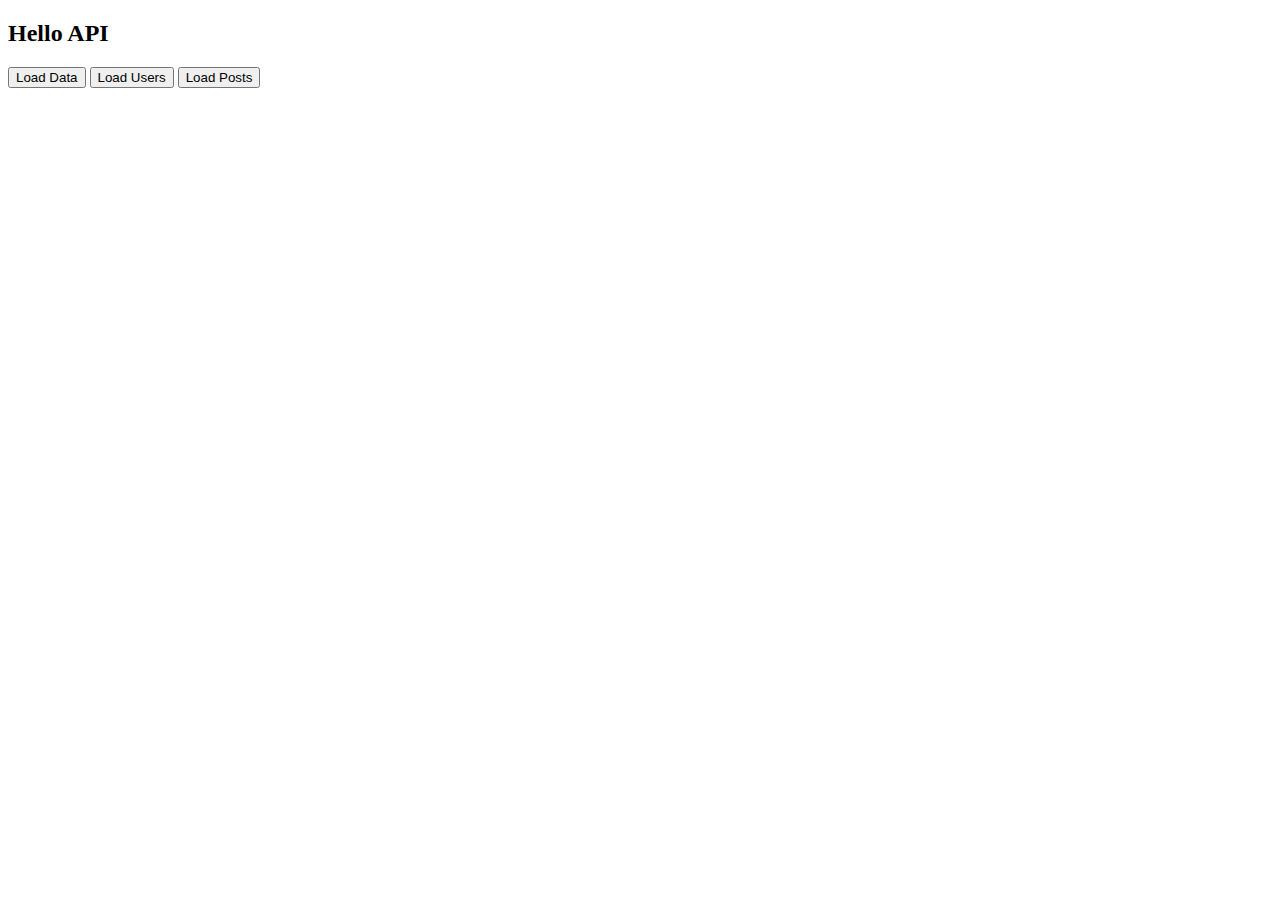
<file: api-intro/index.html>
<!DOCTYPE html>
<html lang="en">

<head>
    <meta charset="UTF-8">
    <meta http-equiv="X-UA-Compatible" content="IE=edge">
    <meta name="viewport" content="width=device-width, initial-scale=1.0">
    <title>API</title>
</head>

<body>
    <h2>Hello API</h2>
    <ul id="users">
    </ul>
    <button onclick="loadData()">Load Data</button>
    <button onclick="loadUsers()">Load Users</button>
    <button onclick="loadPosts()">Load Posts</button>
    <script src="js/api.js"></script>
</body>

</html>
</file>
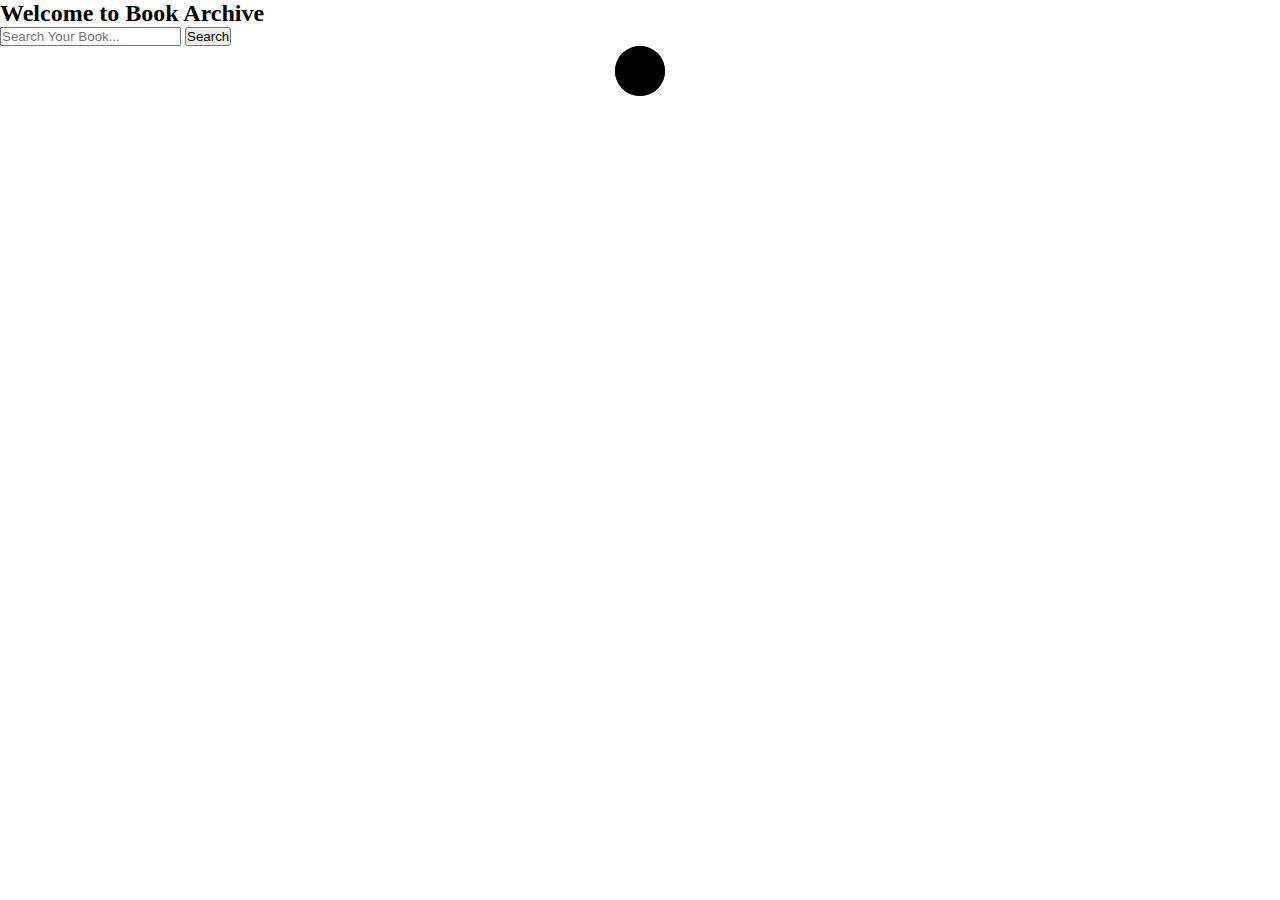
<file: book-archive-shuvro-baset/index.html>
<!DOCTYPE html>
<html lang="en">
<head>
    <meta charset="UTF-8">
    <meta http-equiv="X-UA-Compatible" content="IE=edge">
    <meta name="viewport" content="width=device-width, initial-scale=1.0">
    <title>Book Archive</title>
    <!-- bootstrap link -->
    <link
      href="https://cdn.jsdelivr.net/npm/bootstrap@5.1.0/dist/css/bootstrap.min.css"
      rel="stylesheet"
      integrity="sha384-KyZXEAg3QhqLMpG8r+8fhAXLRk2vvoC2f3B09zVXn8CA5QIVfZOJ3BCsw2P0p/We"
      crossorigin="anonymous"
    />
    <link rel="stylesheet" href="style.css">
</head>
<body>
    
    <!-- search box start -->
    <div class="container">
        <div class="row my-5">
            <div class="col-lg-6 mx-auto">
                <h2 class='text-center'>Welcome to Book Archive</h2>
                <div class="d-flex">
                    <input type="text"  class="form-control me-2"  placeholder="Search Your Book..." id="searchInput" />
                    <button onclick="loadBook()" class="btn btn-dark" id="search-btn">Search</button>
                  </div>
            </div>

        </div>
    <!-- search box end  -->
        <div class="row">
            <div class="col-lg-12">
                <!-- spinner -->
                <div class="wrapper">
                    <div class="pulse-spinner d-none" id='spinner-div'></div>
                </div>
                <!-- show error message -->
                <h2 class='text-center text-danger p-2' id="error-message"></h2>
                <!-- show total result -->
                <h2 class="text-success p-2" id="resultFound"></h2>
            </div>
        </div>
    </div>


    <!-- main container for books -->
    <div class="container">
        <!-- show all books  -->
        <div class="row my-5" id="bookDiv">
        </div>
    </div>

    <!-- js link  -->
    <script src="book.js"></script>
</body>
</html>
</file>
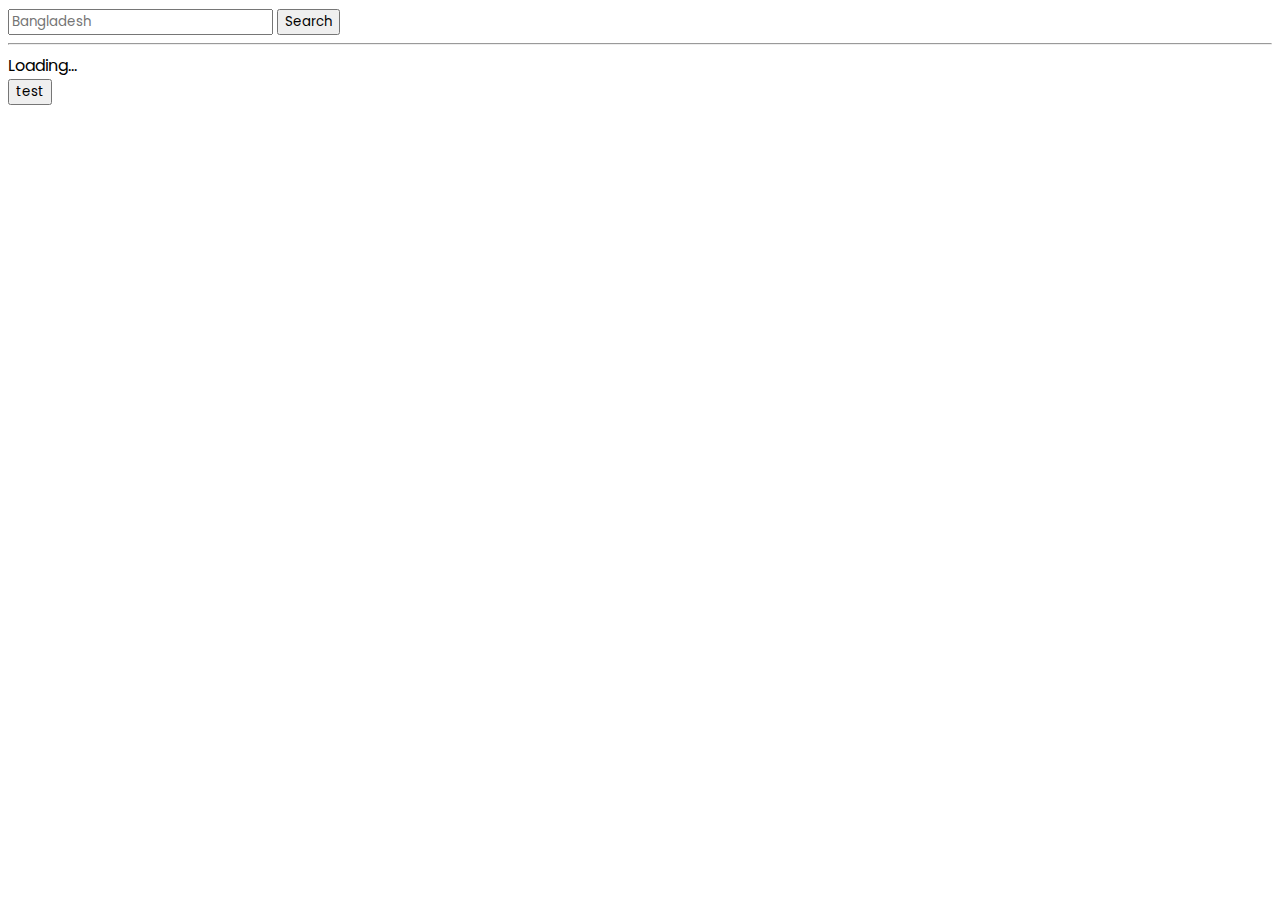
<file: country-api/index.html>
<!DOCTYPE html>
<html lang="en">
  <head>
    <meta charset="UTF-8" />
    <meta http-equiv="X-UA-Compatible" content="IE=edge" />
    <meta name="viewport" content="width=device-width, initial-scale=1.0" />
    <title>Country Details</title>
    <!-- Bootstrap -->
    <link
      href="https://cdn.jsdelivr.net/npm/bootstrap@5.1.0/dist/css/bootstrap.min.css"
      rel="stylesheet"
      integrity="sha384-KyZXEAg3QhqLMpG8r+8fhAXLRk2vvoC2f3B09zVXn8CA5QIVfZOJ3BCsw2P0p/We"
      crossorigin="anonymous"
    />

    <style>
      /* Fonts */
      @import url("https://fonts.googleapis.com/css2?family=Poppins:wght@300;400&display=swap");
      * {
        font-family: "Poppins", sans-serif;
      }
    </style>
  </head>
  <body>
    <section class="container my-2">
      <!-- Input Box -->
      <div class="d-flex">
        <input
          type="text"
          class="form-control me-2"
          placeholder="Bangladesh"
          id="searchInput"
        />
        <button class="btn btn-dark" id="search-btn">Search</button>
      </div>
    </section>
    <section class="container">
      <!-- Country Details -->
      <div class="row" id="country-details"></div>
      <hr />
    </section>
    <section class="container mt-2">
      <div id="error"></div>
      <!-- Countries -->
      <!-- Spinner -->
      <div class="text-center">
        <div id="spinner" class="spinner-border d-none" role="status">
          <span class="visually-hidden">Loading...</span>
        </div>
      </div>
      <div id="country-container" class="row">
        <!-- Reapeating -->
        <!-- <div class="col-md-3 col-12">
        
          <div class="rounded overflow-hidden border p-2">
            <img
              src="https://restcountries.eu/data/umi.svg"
              class="w-100"
              alt=""
            />
          </div>
          
          <div
            class="
              py-2
              d-flex
              justify-content-between
              align-items-center
              d-md-block
              text-md-center
            "
          >
            <h1>Bangladesh</h1>
            <button class="btn btn-dark">Learn More</button>
          </div>
        </div> -->
        <!-- Repeating -->
      </div>
    </section>


    <button id="add-btn">test</button>
    <script src="main.js"></script>
  </body>
</html>
</file>
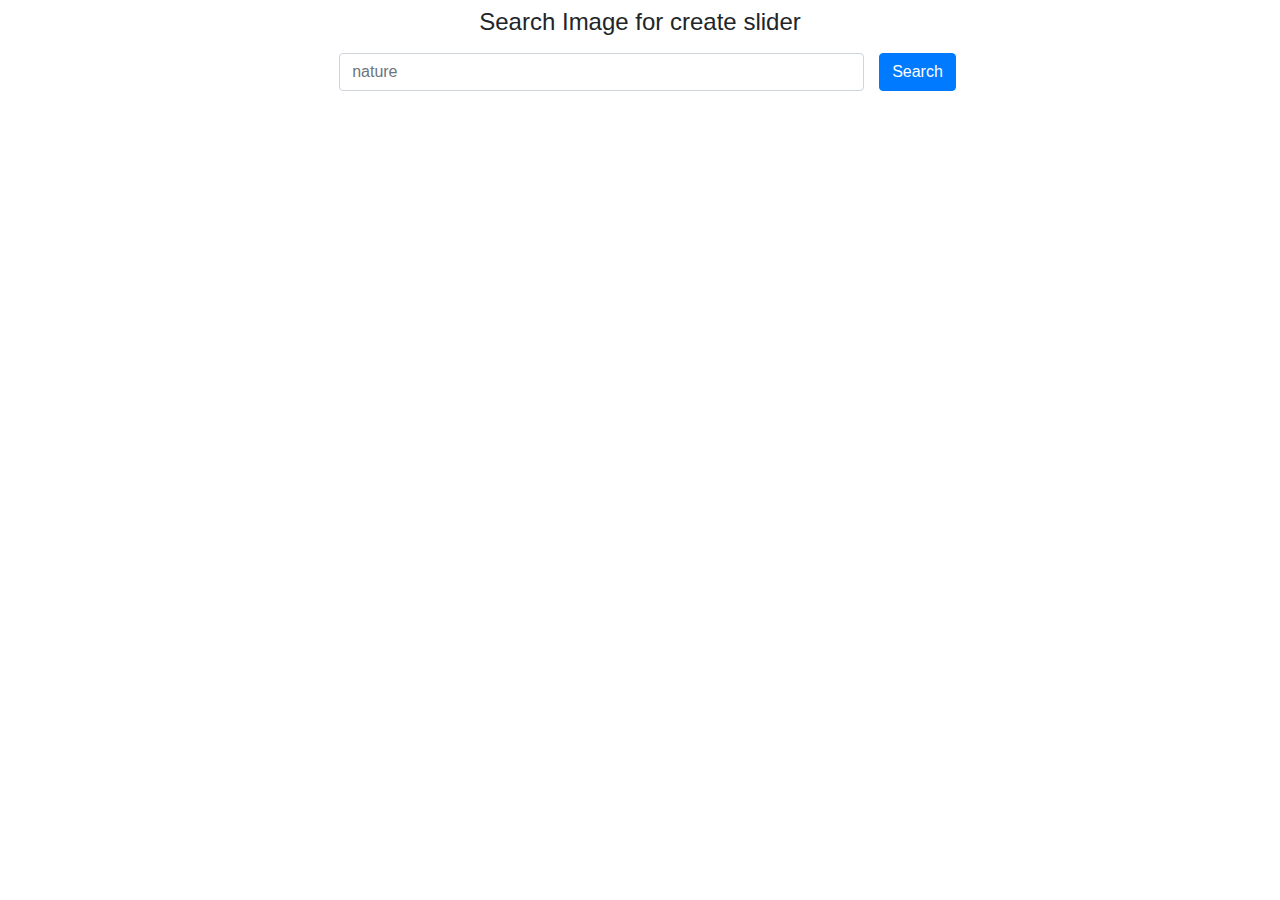
<file: fancy-slider2/index.html>
<!doctype html>
<html lang="en">

<head>
  <title>Title</title>
  <!-- Required meta tags -->
  <meta charset="utf-8">
  <meta name="viewport" content="width=device-width, initial-scale=1, shrink-to-fit=no">

  <!-- Bootstrap CSS -->
  <link rel="stylesheet" href="https://stackpath.bootstrapcdn.com/bootstrap/4.3.1/css/bootstrap.min.css"
    integrity="sha384-ggOyR0iXCbMQv3Xipma34MD+dH/1fQ784/j6cY/iJTQUOhcWr7x9JvoRxT2MZw1T" crossorigin="anonymous">
  <link rel="stylesheet" href="https://use.fontawesome.com/releases/v5.1.1/css/all.css"
    integrity="sha384-O8whS3fhG2OnA5Kas0Y9l3cfpmYjapjI0E4theH4iuMD+pLhbf6JI0jIMfYcK3yZ" crossorigin="anonymous">
  <link rel="stylesheet" href="style.css">
</head>

<body>
  <div class="container">
    <h4 class="mt-2 text-center">Search Image for create slider</h4>
    <div class="form-inline mt-3 d-flex justify-content-center">
      <div class="input-group col-md-6 mb-2">
        <input type="text" class="form-control" id="search" placeholder="nature">
      </div>
      <button type="button" id="search-btn" class="btn btn-primary mb-2">Search</button>
    </div>
    <section class="images">
      <div class="justify-content-around align-items-center mt-3 gallery-header mb-2">
        <h3 class="head-title text-center">Select image for create slider</h3>
        <div class="input-group col-md-3 mb-2 mb-md-0">
          <input class="form-control" id="duration" placeholder="slider change duration">
        </div>
        <button id="create-slider" class="btn btn-primary px-5">Create slider</button>
      </div>
      <div class="row gallery">

      </div>
    </section>
    <!-- slider -->
    <div class="main">
      <section class="mt-5" id="sliders">

      </section>
      <div class="dots d-flex mt-2 w-100 justify-content-center align-items-center bg-light">
        <span class="dot" onclick="changeItem(-1)"></span>
        <span class="dot" onclick="changeItem(1)"></span>
      </div>
    </div>
  </div>
  <!-- Optional JavaScript -->
  <script src="./app.js"></script>
</body>

</html>
</file>
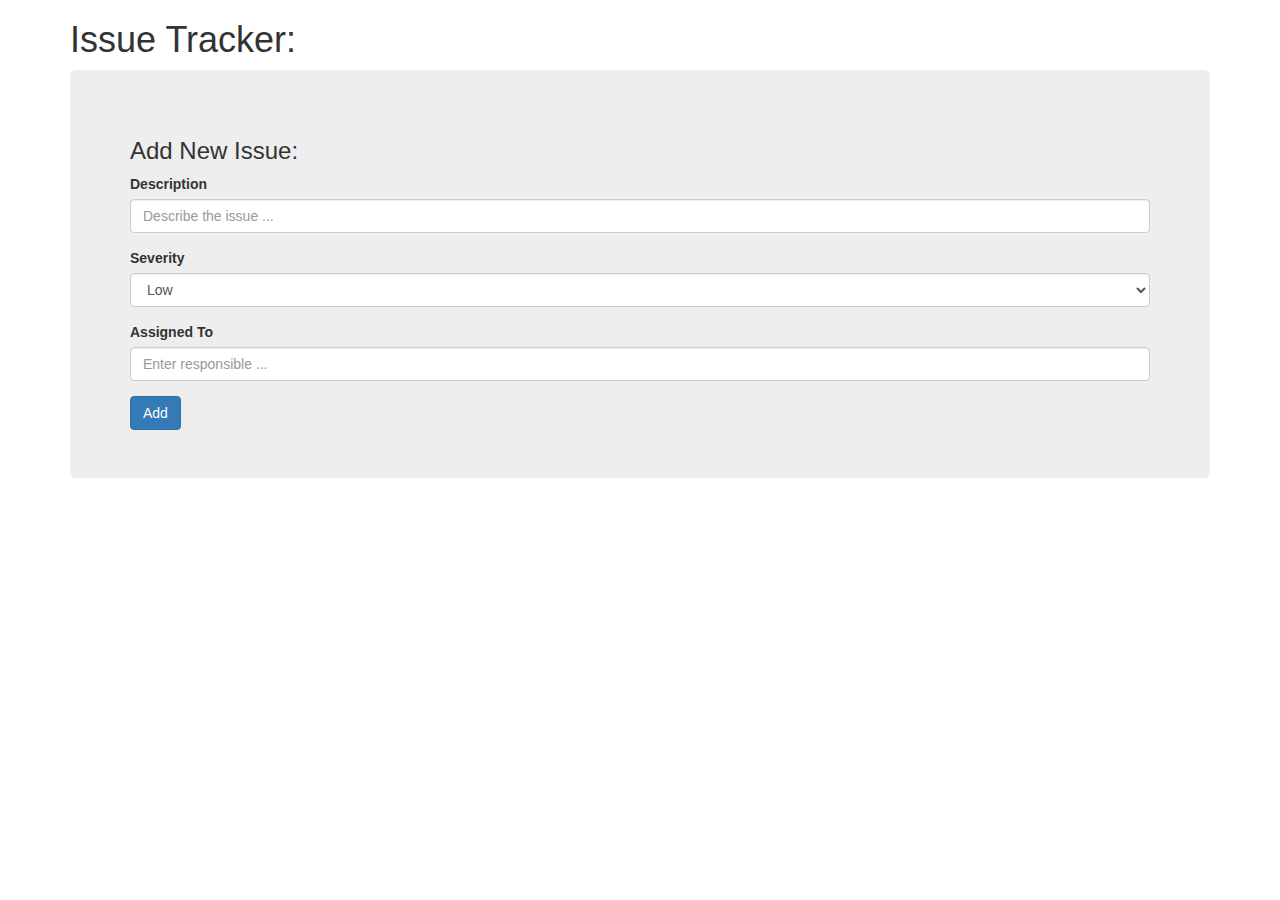
<file: issue-tracker/index.html>
<!DOCTYPE html>
<html>
  <head>
    <meta charset="utf-8">
    <meta http-equiv="X-UA-Compatible" content="IE=edge">
    <meta name="viewport" content="width=device-width, initial-scale=1">
    <title>Issue Tracker: </title>
    <!-- Latest compiled and minified CSS -->
    <link rel="stylesheet" href="https://maxcdn.bootstrapcdn.com/bootstrap/3.3.7/css/bootstrap.min.css" integrity="sha384-BVYiiSIFeK1dGmJRAkycuHAHRg32OmUcww7on3RYdg4Va+PmSTsz/K68vbdEjh4u" crossorigin="anonymous">
  </head>
  <body onload="fetchIssues()">
    <div class="container">
      <h1>Issue Tracker: </h1>
      <div class="jumbotron">
        <h3>Add New Issue:</h3>
        <form id="issueInputForm">
          <div class="form-group">
            <label for="issueDescription">Description</label>
            <input type="text" class="form-control" id="issueDescription" placeholder="Describe the issue ...">
          </div>
          <div class="form-group">
            <label for="issueSeverity">Severity</label>
            <select id="issueSeverity" class="form-control">
              <option value="Low">Low</option>
              <option value="Medium">Medium</option>
              <option value="High">High</option>
            </select>
          </div>
          <div class="form-group">
            <label for="issueAssignedTo">Assigned To</label>
            <input type="text" class="form-control" id="issueAssignedTo" placeholder="Enter responsible ...">
          </div>
          <button type="submit" class="btn btn-primary">Add</button>
        </form>
      </div>
      <div class="col-lg-12">
        <div id="issuesList">
        </div>
      </div>
    </div>
    <script src="https://code.jquery.com/jquery-3.1.1.min.js" integrity="sha256-hVVnYaiADRTO2PzUGmuLJr8BLUSjGIZsDYGmIJLv2b8=" crossorigin="anonymous"></script>
    <!-- Latest compiled and minified JavaScript -->
    <script src="https://maxcdn.bootstrapcdn.com/bootstrap/3.3.7/js/bootstrap.min.js" integrity="sha384-Tc5IQib027qvyjSMfHjOMaLkfuWVxZxUPnCJA7l2mCWNIpG9mGCD8wGNIcPD7Txa" crossorigin="anonymous"></script>
    <script src="main.js"></script>
  </body>
</html>
</file>
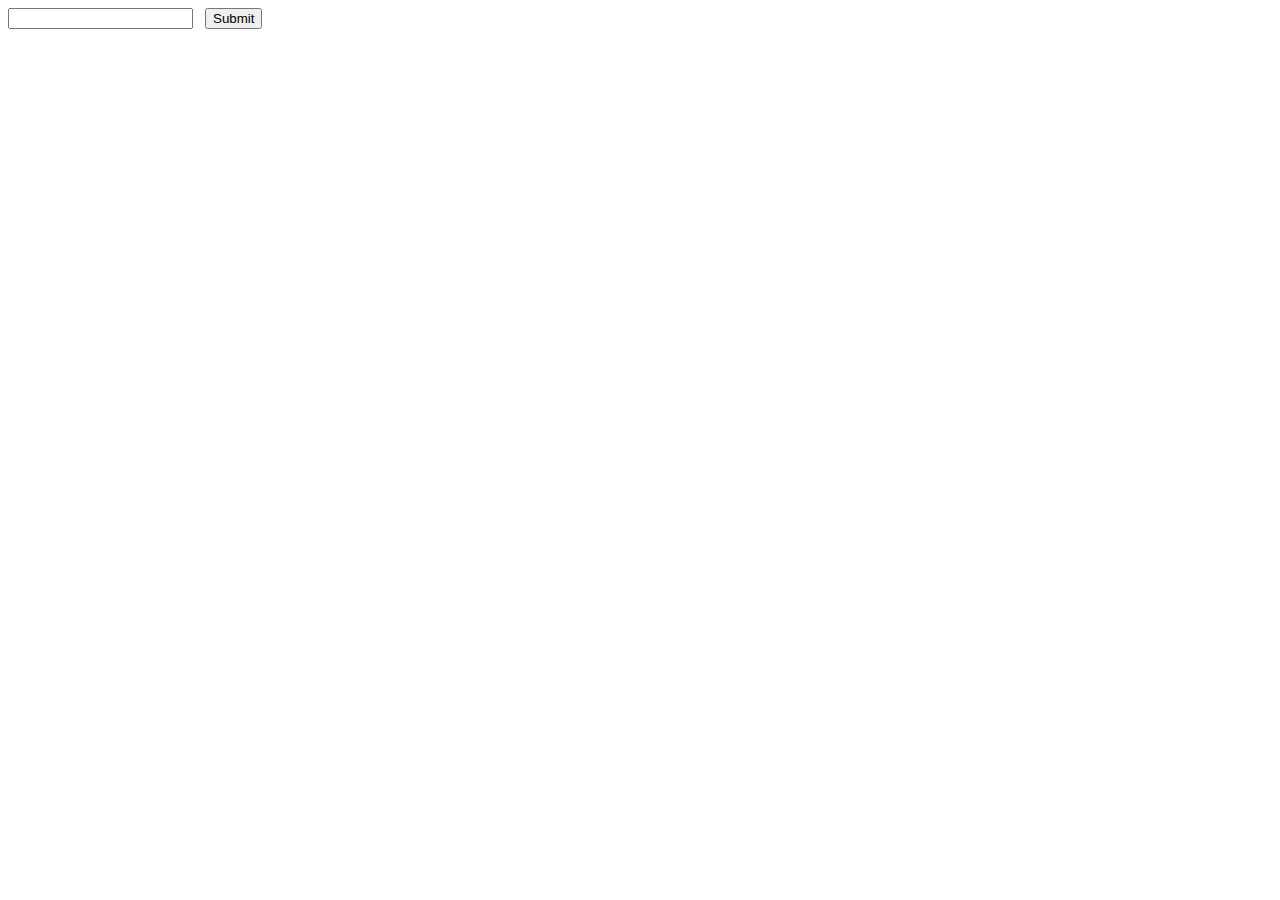
<file: email-validation.html>
<!DOCTYPE html>
<html lang="en">
<head>
    <meta charset="UTF-8">
    <meta http-equiv="X-UA-Compatible" content="IE=edge">
    <meta name="viewport" content="width=device-width, initial-scale=1.0">
    <title>Get-api-data</title>
    <link
      href="https://cdn.jsdelivr.net/npm/bootstrap@5.1.0/dist/css/bootstrap.min.css"
      rel="stylesheet"
      integrity="sha384-KyZXEAg3QhqLMpG8r+8fhAXLRk2vvoC2f3B09zVXn8CA5QIVfZOJ3BCsw2P0p/We"
      crossorigin="anonymous"
    />
</head>
<body>
    <div class="container">
        <div class="row ">
            <div class="col-12 my-5 d-flex justify-content-center ">
                <input id="input-data" type="text"> &nbsp;
                <button type="submit" id="submit-btn" class="btn btn-primary">Submit</button>
            </div>
            <div id="text"></div>
        </div>
    </div>

    <script>
        const submitBtn = document.getElementById("submit-btn");
        submitBtn.addEventListener("click", function() {
            const inputData = document.getElementById("input-data").value;
            const regularExpressionForEmail = /^\w+([\.-]?\w+)*@\w+([\.-]?\w+)*(\.\w{2,3})+$/;
            if(inputData.match(regularExpressionForEmail)){
                const successMsg = document.getElementById('text');
                successMsg.innerHTML = `<p class="text-success">Your Input is Valid</p>`

    } else {
        const msg = document.getElementById('text');
        msg.innerHTML = `<p class="text-danger">Input  Valid character! </p>`

    }
    document.getElementById("input-data").value = '';
    })

    </script>

</body>
</html>
</file>
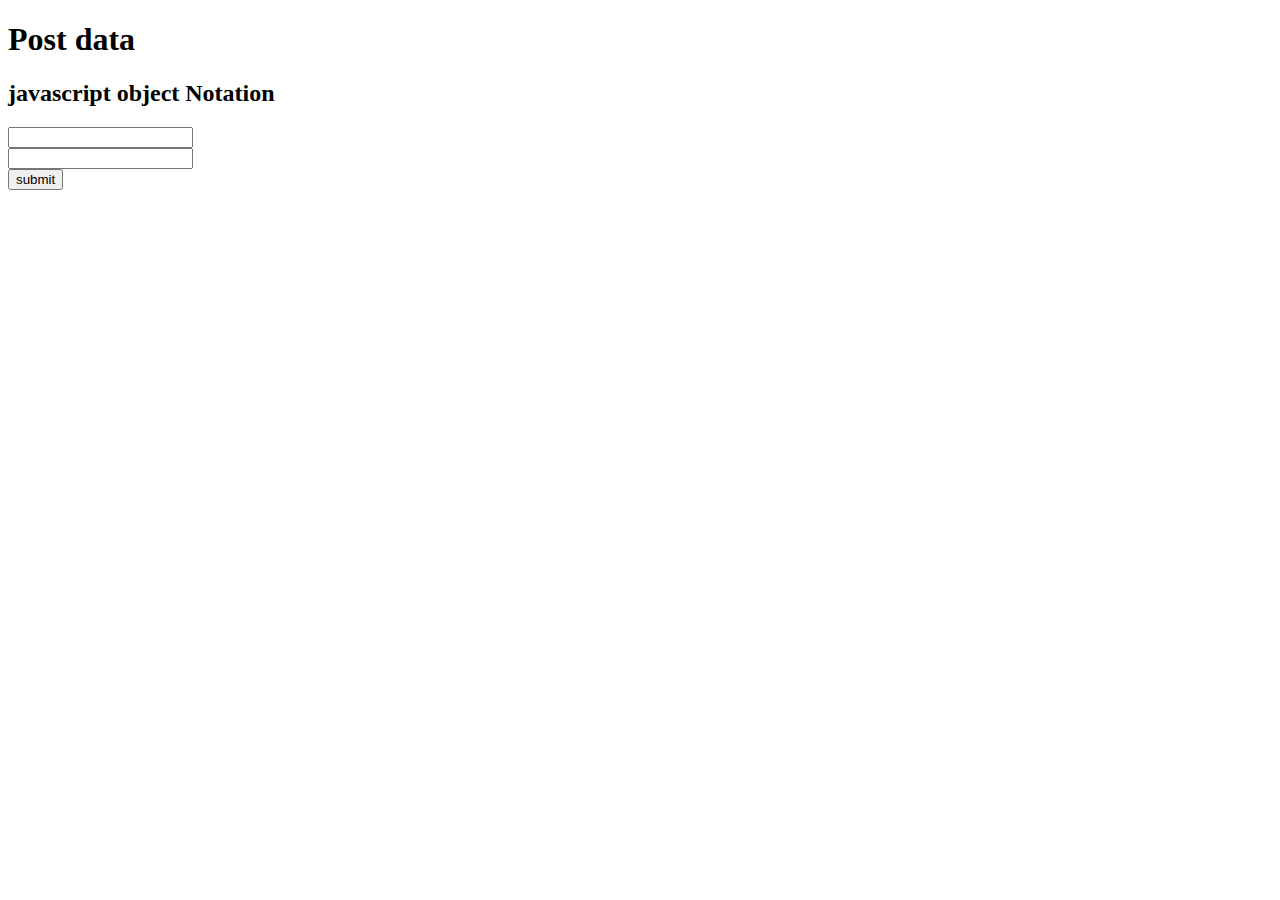
<file: post_api.html>
<!DOCTYPE html>
<html lang="en">
<head>
    <meta charset="UTF-8">
    <meta http-equiv="X-UA-Compatible" content="IE=edge">
    <meta name="viewport" content="width=device-width, initial-scale=1.0">
    <title>Get-api-data</title>
</head>
<body>
    <h1>Post data </h1>
    <h2>javascript object Notation</h2> 

    <input id="title" type="text">
    <br>
    
    <input id='bodyContent' type="text">
    <br>
    <button id="submit">submit</button>
    <script>
        document.getElementById('submit').addEventListener("click", function() {
            const title = document.getElementById('title').value;
            const bodyContent = document.getElementById('bodyContent').value;
            const post = {title: title, body: bodyContent};
            nowPostToServer(post);
        })

        function nowPostToServer(postInfo) {
            fetch('https://jsonplaceholder.typicode.com/posts', {
                method: 'POST',
                body: JSON.stringify(postInfo),
                headers: {
                    "Content-Type": "application/json; charset=utf-8"
                }
            })
            .then(response => response.json())
            .then(data =>console.log(data));
        }
    </script>
</body>
</html>
</file>
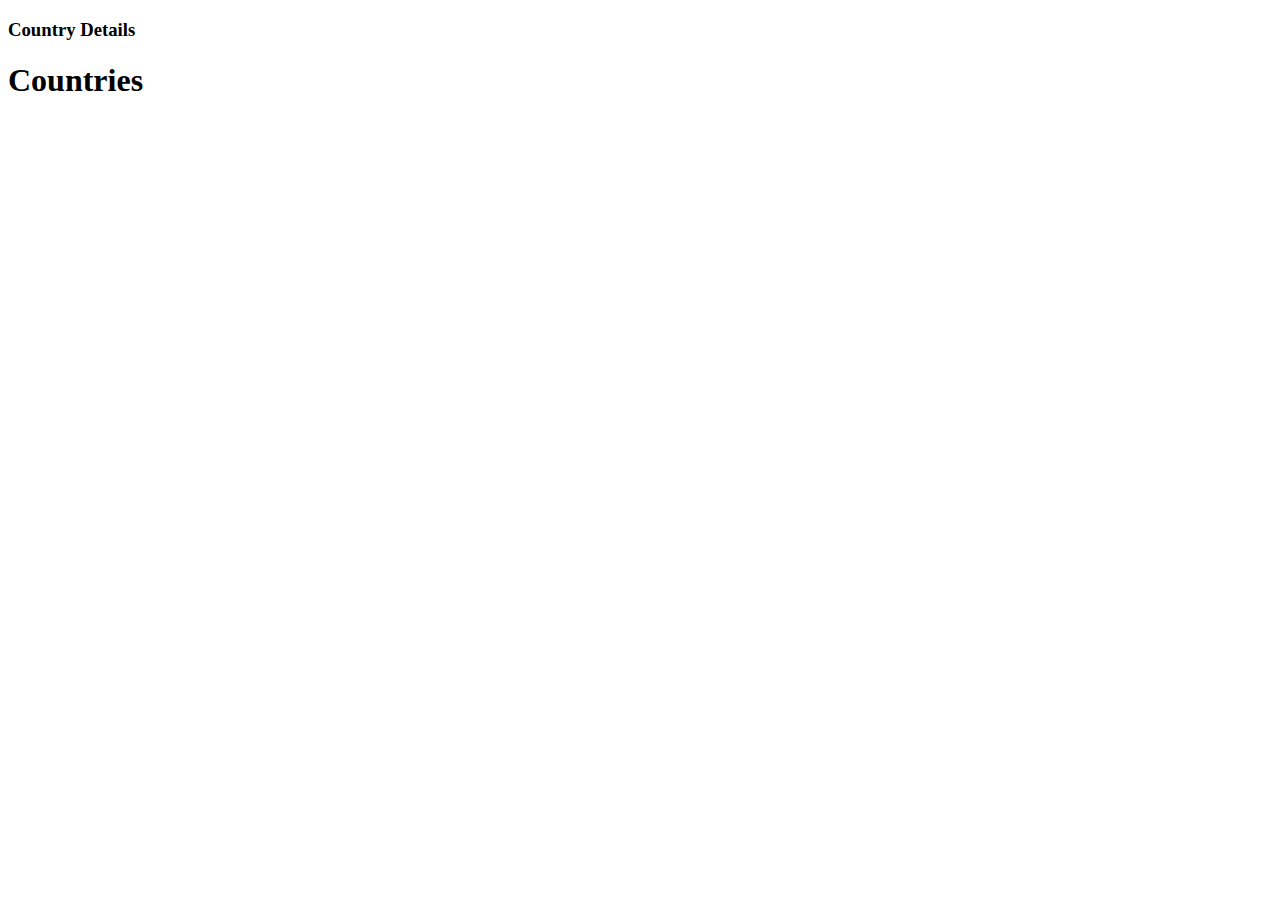
<file: api-examples/countries.html>
<!DOCTYPE html>
<html lang="en">

<head>
    <meta charset="UTF-8">
    <meta http-equiv="X-UA-Compatible" content="IE=edge">
    <meta name="viewport" content="width=device-width, initial-scale=1.0">
    <title>Countries</title>
    <link rel="stylesheet" href="css/countries.css">
</head>

<body>
    <section>
        <h3>Country Details</h3>
        <div id="country-detail">

        </div>
    </section>
    <h1>Countries</h1>
    <div id="countries">
    </div>
    <script src="js/countries.js"></script>
</body>

</html>
</file>
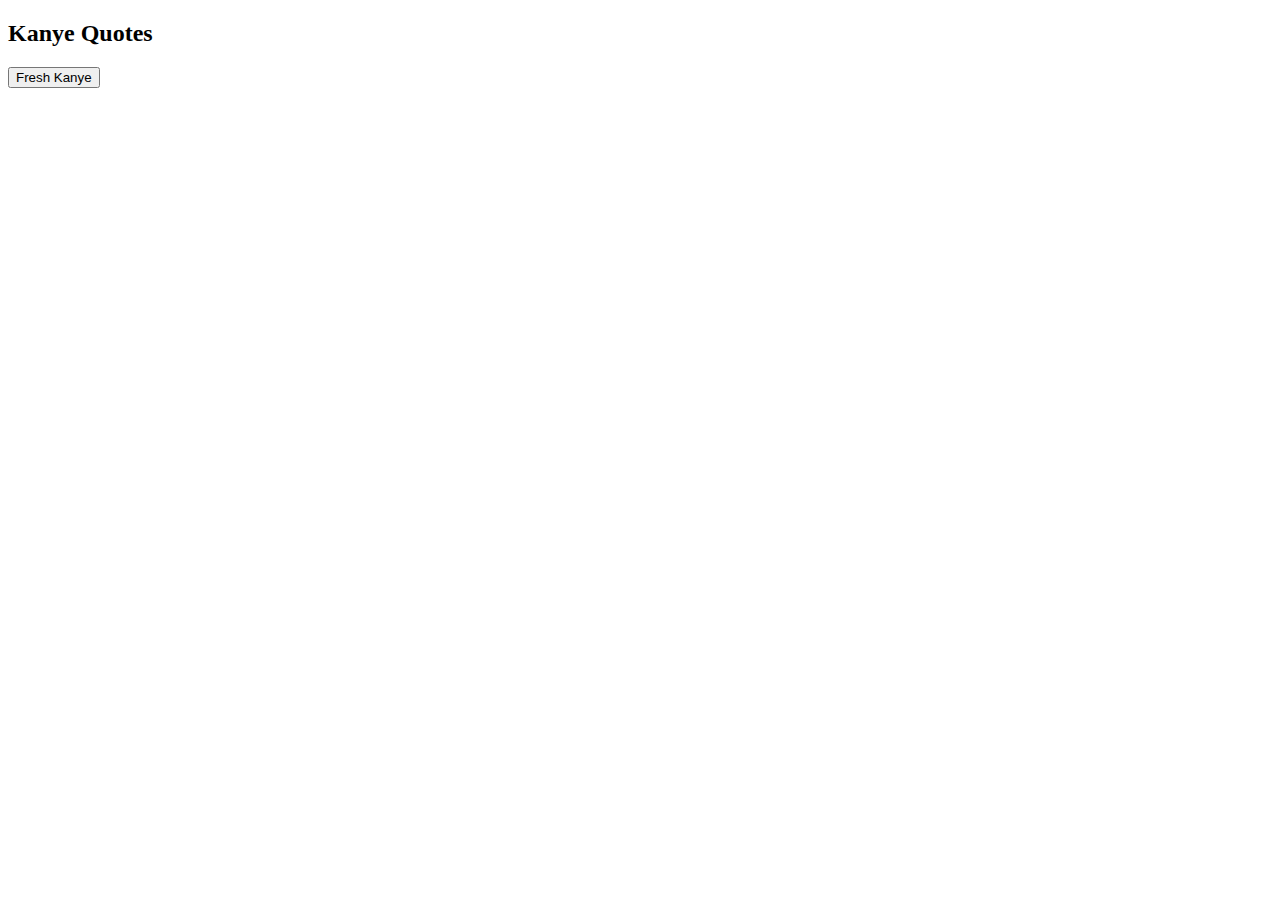
<file: api-examples/kanye.html>
<!DOCTYPE html>
<html lang="en">

<head>
    <meta charset="UTF-8">
    <meta http-equiv="X-UA-Compatible" content="IE=edge">
    <meta name="viewport" content="width=device-width, initial-scale=1.0">
    <title>Kanye West</title>
</head>

<body>
    <h2>Kanye Quotes</h2>
    <button onclick="loadQuotes()">Fresh Kanye</button>
    <blockquote id="quote">
    </blockquote>
    <script src="js/kanye.js"></script>
</body>

</html>
</file>
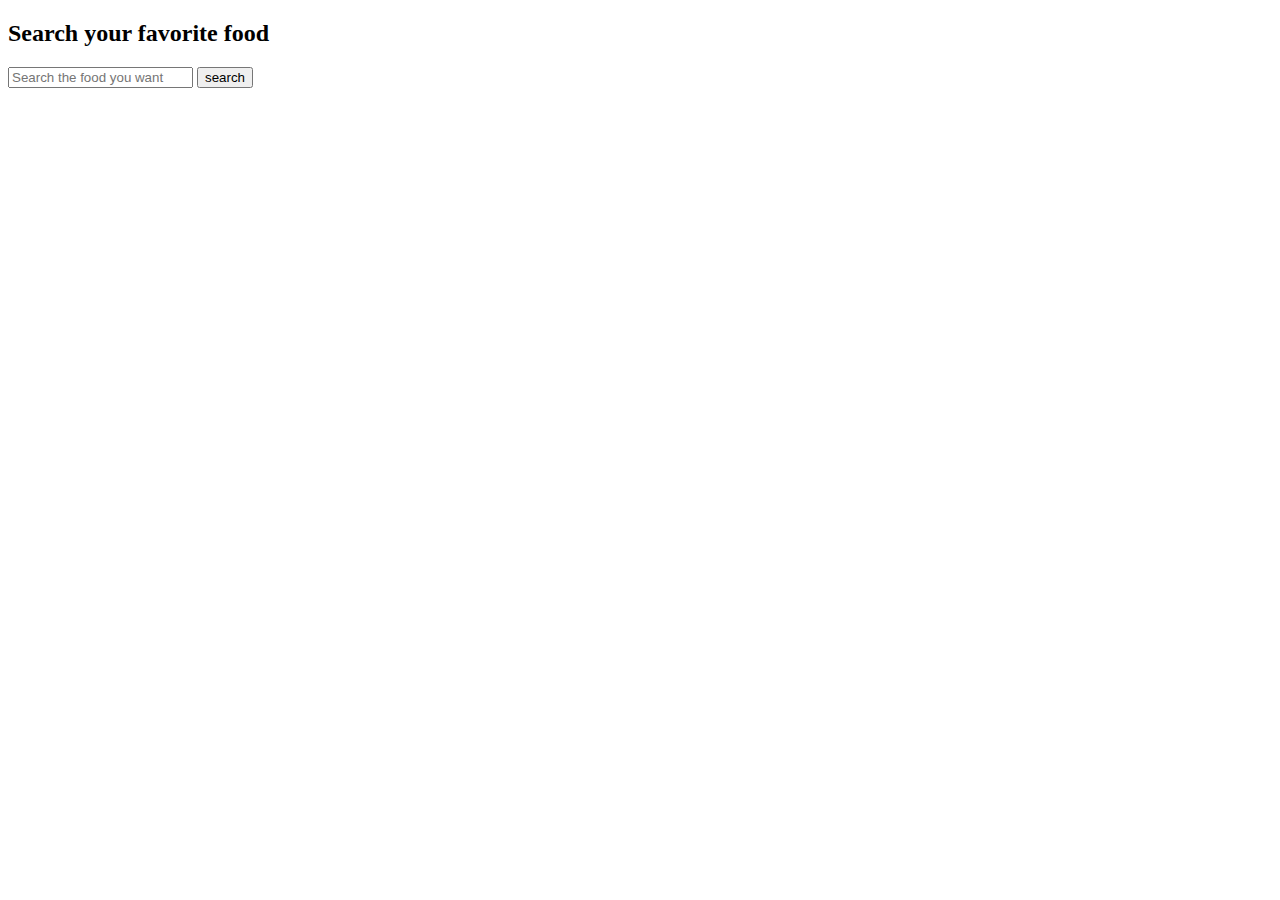
<file: api-examples/mealdb.html>
<!DOCTYPE html>
<html lang="en">

<head>
    <meta charset="UTF-8">
    <meta http-equiv="X-UA-Compatible" content="IE=edge">
    <meta name="viewport" content="width=device-width, initial-scale=1.0">
    <title>Khabar Dibi Naki</title>
    <link href="https://cdn.jsdelivr.net/npm/bootstrap@5.1.0/dist/css/bootstrap.min.css" rel="stylesheet"
        integrity="sha384-KyZXEAg3QhqLMpG8r+8fhAXLRk2vvoC2f3B09zVXn8CA5QIVfZOJ3BCsw2P0p/We" crossorigin="anonymous">
</head>

<body class="bg-gray">
    <h2 class="text-center text-success">Search your favorite food</h2>
    <!-- meal search area -->
    <div class="input-group mb-3 w-50 mx-auto">
        <input id="search-field" type="text" class="form-control" placeholder="Search the food you want"
            aria-label="Recipient's username" aria-describedby="button-addon2">
        <button onclick="searchFood()" class="btn btn-outline-secondary" type="button"
            id="button-search">search</button>
    </div>
    <div>
        <p id="error-message" class=" text-danger">Something went wrong please try again later</p>
    </div>

    <!-- single meal details -->
    <div id="meal-details" class=" w-50 mx-auto">
    </div>

    <!-- meal search result -->
    <div id="search-result" class="row row-cols-1 row-cols-md-3 g-4">
    </div>

    <script src="https://cdn.jsdelivr.net/npm/bootstrap@5.1.0/dist/js/bootstrap.bundle.min.js"
        integrity="sha384-U1DAWAznBHeqEIlVSCgzq+c9gqGAJn5c/t99JyeKa9xxaYpSvHU5awsuZVVFIhvj"
        crossorigin="anonymous"></script>
    <script src="js/mealdb.js"></script>
</body>

</html>
</file>
<file: book-archive-shuvro-baset/style.css>
*{
    margin: 0;
    padding: 0;
}
.wrapper{
    width: 100%;
    display: grid;
    place-items: center;
    
}
.pulse-spinner{
    height: 50px;
    width: 50px;
    border-radius: 50%;
    background-color: #1d0379;
}
.pulse-spinner::after{
    content: "";
    width: 50px;
    height: 50px;
    border-radius: 50%;
    background-color: #000000;
    z-index: 1;
    position: absolute;
    animation: pulse 1s ease infinite;
}
@keyframes pulse {
    from{
        transform: scale(1);
        opacity: 1;
    }
    to{
        transform: scale(2);
        opacity: 0;
    }
    
}
</file>
<file: fancy-slider2/style.css>
#sliders {
  height: 400px;
  width: 60%;
  overflow: hidden;
  margin: 0 auto;
  position: relative;
}

.gallery-header {
  display: none;
}

.slider-item {
  display: none;
}

.img-thumbnail {
  cursor: pointer;
}

.added {
  border: 2px solid #1e1743;
  border-radius: 5px;
}

img {
  height: 400px;
  object-fit: cover;
}

.prev-next {
  position: absolute;
  top: 50%;
  left: 50%;
  transform: translateX(-50%) translateY(-50%);
  cursor: pointer;
}

.prev, .next {
  background-color: transparent;
  padding: 8px 10px;
  color: #fff;
}

.dot {
  background-color: rgb(163, 156, 156);
  height: 10px;
  width: 10px;
  border-radius: 50%;
  cursor: pointer;
  margin: 0 3px;
}

.main {
  display: none;
}

@media (max-width: 767px) {
  .justify-content-around.align-items-center.mt-3.gallery-header.mb-2 {
    flex-direction: column;
  }
  #sliders {
    height: 300px;
    width: 90%;
  }
}
</file>
<file: api-examples/css/countries.css>
#countries{
    display: grid;
    grid-template-columns: repeat(3, 1fr);
}
.country{
    border: 2px solid tomato;
    margin: 10px;
    padding: 20px;
    border-radius: 10px;
}
</file>
